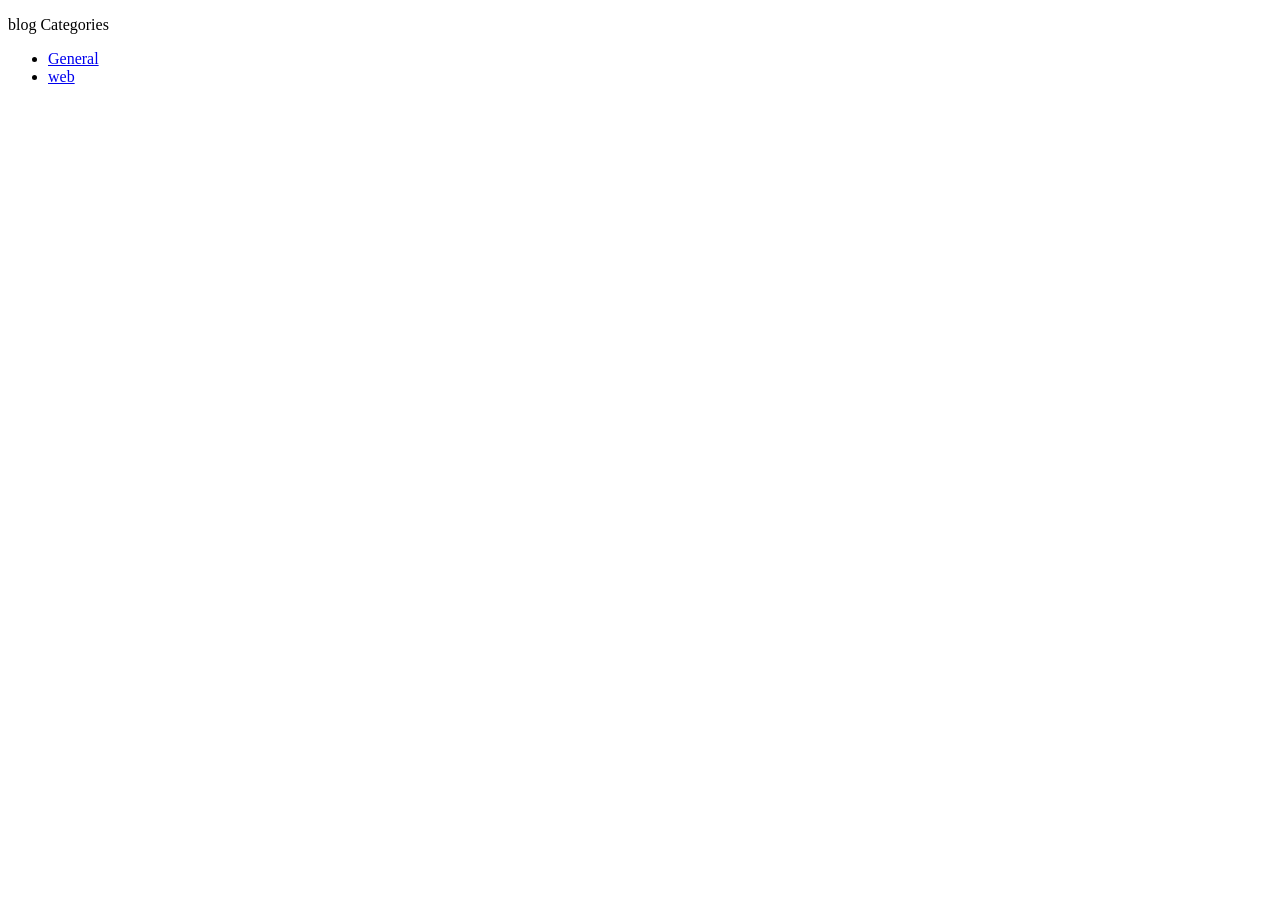
<file: blog categories.html>
<!DOCTYPE html>
<html>
<head>
	
	<title> Blog coading Ninjas
	</title>
</head>
<body>
	
	<p> blog Categories</p>
	 <ul>
	 	<li> <a href="general\five-tips.html">General</a></li>
	 	<li><a href="Web\best-coading-practics.html"> web</a> </li>
	 </ul>

</body>
</html>
</file>
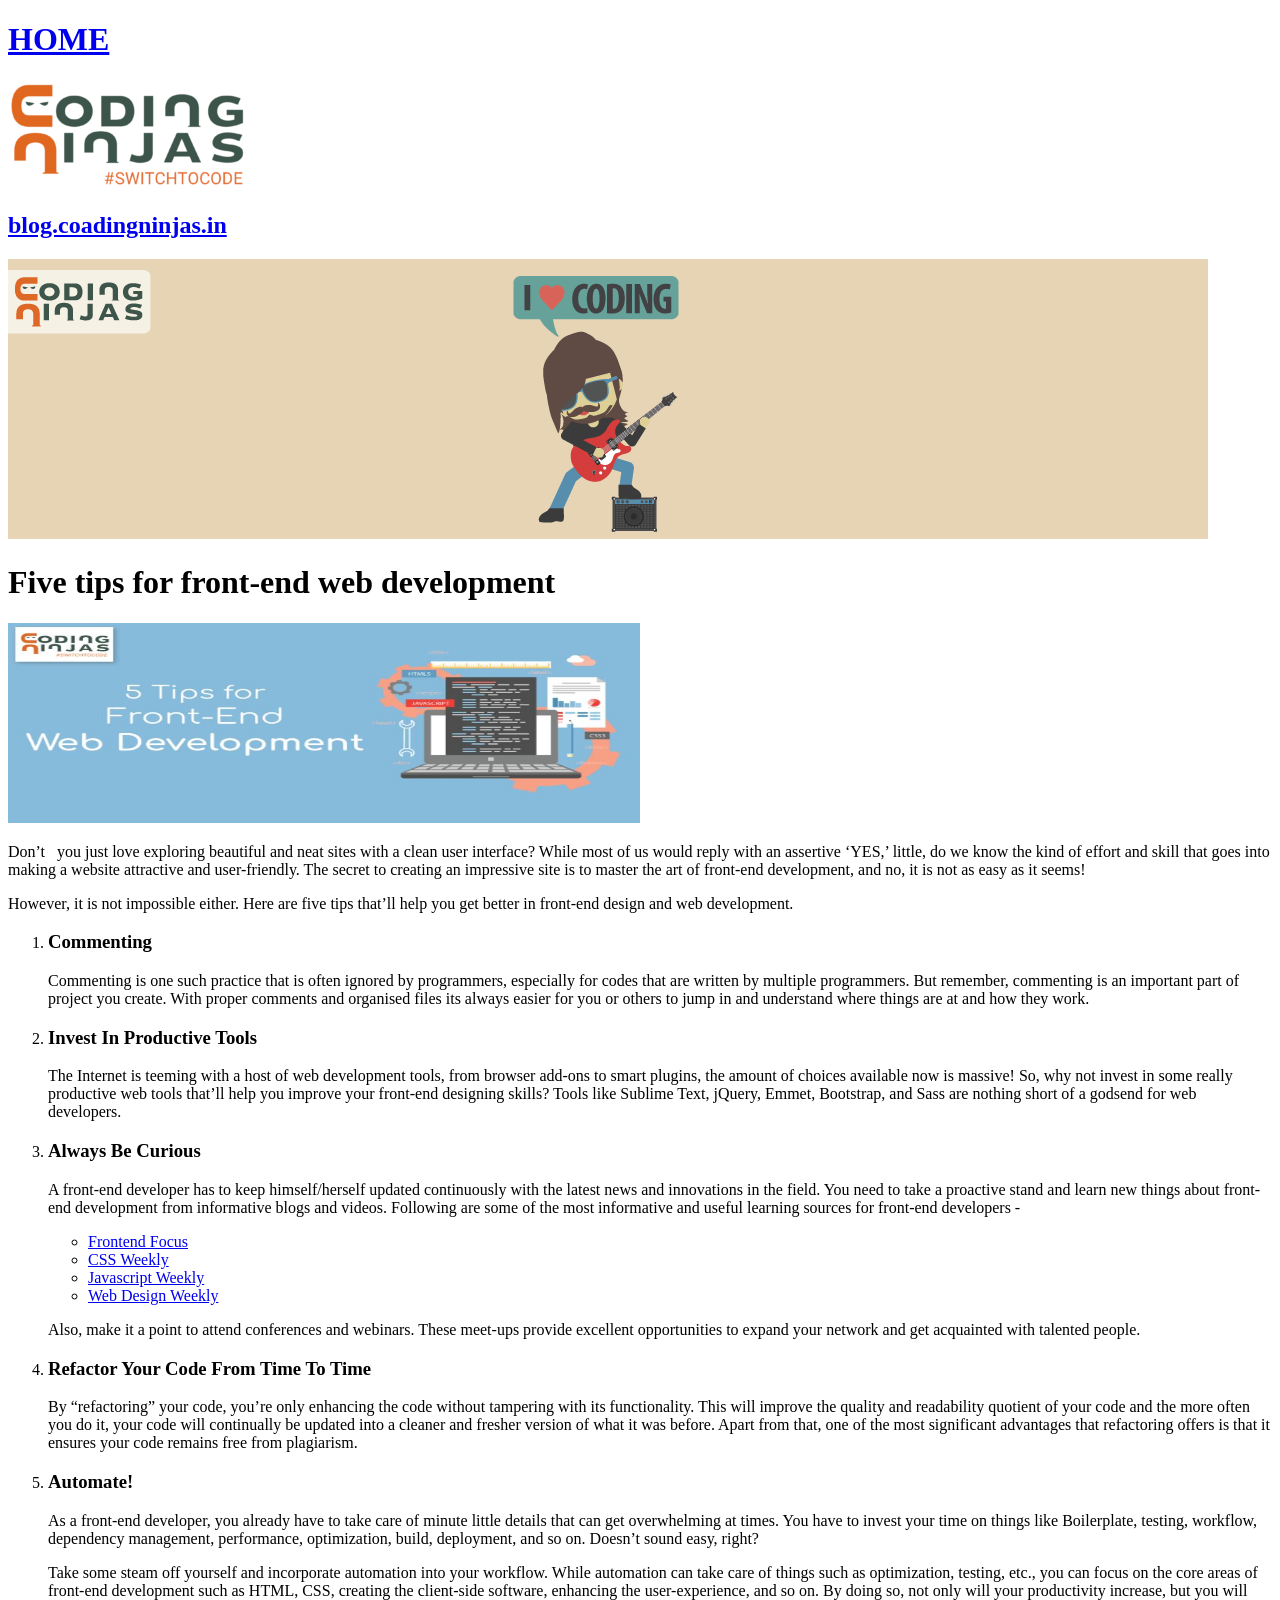
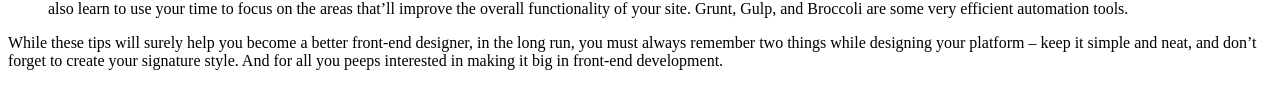
<file: general/five-tips.html>
<!DOCTYPE html>
<html>
<head>
	
	<title>Five-tips for frontend devlopment </title>
</head>
<body>
	<h1>
	<a href="../blog categories.html"">HOME </a>
     </h1>
	<!--  header-->
	  <!-- logo  -->
	  <a href="https://www.codingninjas.com/">
	  <img src="static\logo_switchtocode.png"> 
	  </a>
	  <!-- website.link -->
	   <h2>
	   	<a href="https://www.codingninjas.com/" target="_blank">blog.coadingninjas.in</a>
	   	</h2>
	  <!-- header image  -->
	   <img src="static\coding_ninjas.png">
	 <!-- main -->
	   <!-- blog.heading -->
       <h1> Five tips for front-end web development</h1>

	   <!-- blog.image  -->
       <img src=" static/Five-tips-for-front-end-web-development.jpg" 
        height="200" 
        width="50%" 
        alt="Five-tips">

	   <!-- content -->
	   <!-- paragraph1 -->

	  <p> Don’t &nbsp you just love exploring beautiful and neat sites with a clean user interface? While most of us would reply with an assertive ‘YES,’ little, do we know the kind of effort and skill that goes into making a website attractive and user-friendly. The secret to creating an impressive site is to master the art of front-end development, and no, it is not as easy as it seems!</p>
         <!-- <br> -->
      <p>However, it is not impossible either. Here are five tips that’ll help you get better in front-end design and web development.
      </p>
	    <!-- paragraph -->
	    <!-- list -->
       <ol>
       	  <li>
       	  	<h3>Commenting</h3>
       	  	<p>
       	  	Commenting is one such practice that is often ignored by programmers, especially for codes that are written by multiple programmers. But remember, commenting is an important part of project you create. With proper comments and organised files its always easier for you or others to jump in and understand where things are at and how they work.
            </p>

       	  </li>
       	  <li>
       	  <h3> Invest In Productive Tools</h3>
       	     <p>
       	     The Internet is teeming with a host of web development tools, from browser add-ons to smart plugins, the amount of choices available now is massive! So, why not invest in some really productive web tools that’ll help you improve your front-end designing skills? Tools like Sublime Text, jQuery, Emmet, Bootstrap, and Sass are nothing short of a godsend for web developers.
       	     </p>
       	  </li>
       	  <li>  <h3>Always Be Curious</h3>
       	  	  <p>
       	  	   A front-end developer has to keep himself/herself updated continuously with the latest news and innovations in the field. You need to take a proactive stand and learn new things about front-end development from informative blogs and videos. Following are some of the most informative and useful learning sources for front-end developers -
       	  	</p>
       	  	  <ul>
       	  	  	<li> <a href="https://frontendfoc.us/" target="_blank">Frontend Focus</a> </li>
       	  	  	<li><a href="https://css-weekly.com/"  target="_blank">CSS Weekly</a></li>
       	  	  	<li><a href="https://javascriptweekly.com/"  target="_blank">Javascript Weekly</a></li>
       	  	  	<li> <a href="https://web-design-weekly.com/"  target="_blank">Web Design Weekly</a></li>
       	  	  </ul>
			 <p>
				Also, make it a point to attend conferences and webinars. These meet-ups provide excellent opportunities to expand your network and get acquainted with talented people.
             </p> 
       	  </li>
       	  <li>
			<h3>Refactor Your Code From Time To Time</h3>
			<p>
			  By “refactoring” your code, you’re only enhancing the code without tampering with its functionality. This will improve the quality and readability quotient of your code and the more often you do it, your code will continually be updated into a cleaner and fresher version of what it was before. Apart from that, one of the most significant advantages that refactoring offers is that it ensures your code remains free from plagiarism.
			</p>
		</li>
       	  <li>
			<h3>Automate!</h3>
			<p>
				As a front-end developer, you already have to take care of minute little details that can get overwhelming at times. You have to invest your time on things like Boilerplate, testing, workflow, dependency management, performance, optimization, build, deployment, and so on. Doesn’t sound easy, right?
			</p>
			<p>
			   Take some steam off yourself and incorporate automation into your workflow. While automation can take care of things such as optimization, testing, etc., you can focus on the core areas of front-end development such as HTML, CSS, creating the client-side software, enhancing the user-experience, and so on. By doing so, not only will your productivity increase, but you will also learn to use your time to focus on the areas that’ll improve the overall functionality of your site. Grunt, Gulp, and Broccoli are some very efficient automation tools.	
			</p>
		</li>

       </ol>
	   <p>
		While these tips will surely help you become a better front-end designer, in the long run, you must always remember two things while designing your platform – keep it simple and neat, and don’t forget to create your signature style. And for all you peeps interested in making it big in front-end development.
	   </p>

	   <!--  ending
	    paragraph -->
  
</body>
</html>
</file>
